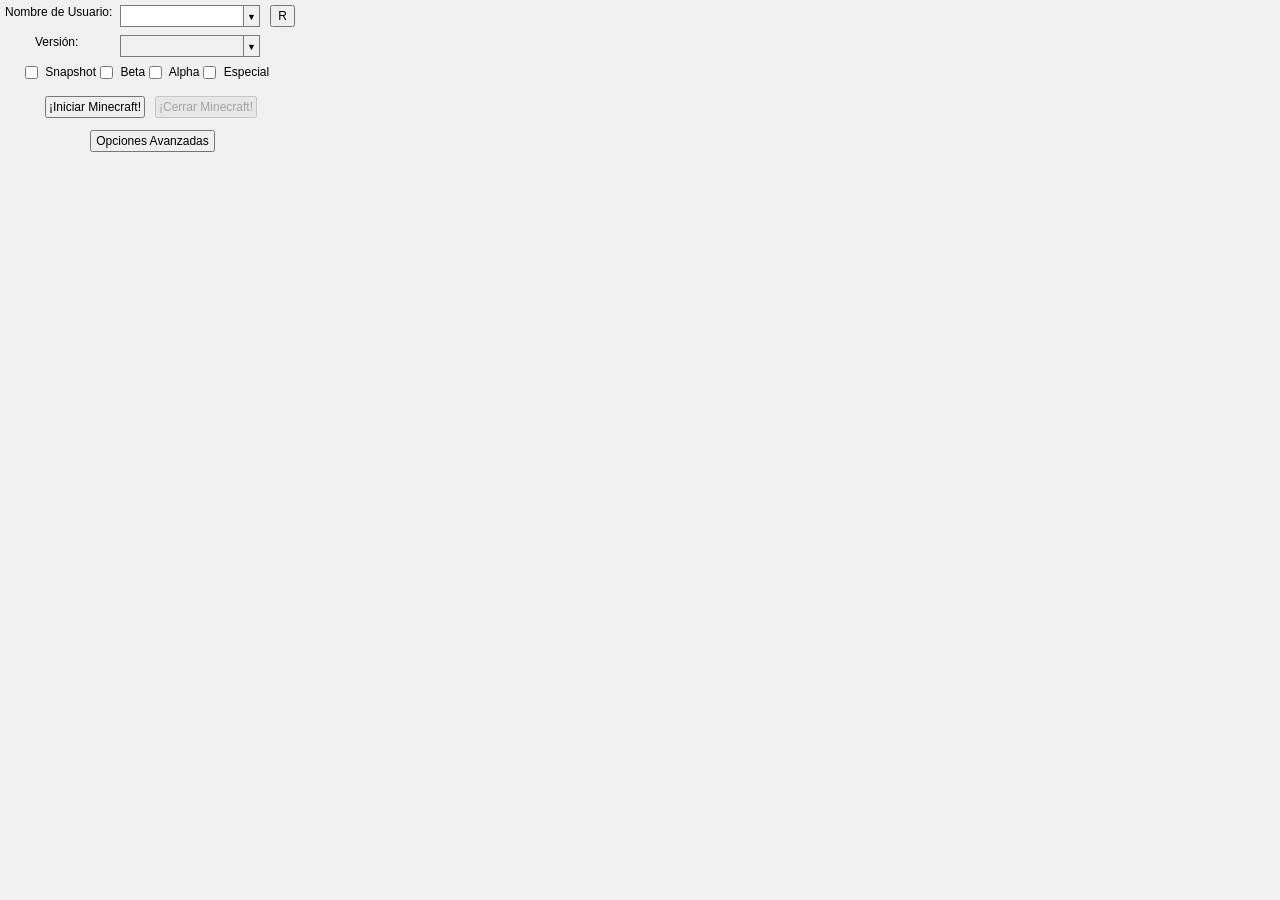
<file: minecito-tauri/src/index.html>
<!DOCTYPE html>
<html lang="es">
<head>
    <meta charset="UTF-8">
    <meta name="viewport" content="width=device-width, initial-scale=1.0">
    <title>Minecito v1.5.6</title>
    <link rel="stylesheet" href="styles.css">
</head>
<body style="background-color: #f0f0f0;">
    <div id="main-window">
        <label style="position: absolute; left: 5px; top: 5px;">Nombre de Usuario:</label>
        <div class="combobox" id="combobox-username" style="position: absolute; left: 120px; top: 5px; width: 140px;">
            <input type="text" id="username" autocomplete="off">
            <button type="button" id="combo-btn" aria-label="Desplegar lista">▼</button>
            <ul id="combo-dropdown"></ul>
        </div>
        <button id="btn-random" style="position: absolute; left: 270px; top: 5px; width: 25px; height: 22px; box-sizing: border-box;">R</button>

        <label style="position: absolute; left: 35px; top: 35px;">Versión:</label>
        <div class="combobox combobox-readonly" id="combobox-version" style="position: absolute; left: 120px; top: 35px; width: 140px;">
            <input type="text" id="version" readonly autocomplete="off">
            <button type="button" id="version-combo-btn" aria-label="Desplegar versiones">▼</button>
            <ul id="version-dropdown"></ul>
        </div>

        <div style="position: absolute; left: 25px; top: 65px; display: flex; gap: 4px;">
            <label><input type="checkbox" id="chk-snapshot"> Snapshot</label>
            <label><input type="checkbox" id="chk-beta"> Beta</label>
            <label><input type="checkbox" id="chk-alpha"> Alpha</label>
            <label><input type="checkbox" id="chk-especial"> Especial</label>
        </div>

        <label id="label-uuid" style="position: absolute; left: 40px; top: 95px; display: none;">UUID:</label>
        <input type="text" id="custom-uuid" style="position: absolute; left: 120px; top: 95px; width: 140px; display: none;">

        <button id="btn-launch" style="position: absolute; left: 45px; top: 96px;">¡Iniciar Minecraft!</button>
        <button id="btn-close-game" style="position: absolute; left: 155px; top: 96px;" disabled>¡Cerrar Minecraft!</button>
        <button id="btn-toggle-advanced" style="position: absolute; left: 90px; top: 130px; width: 125px;">Opciones Avanzadas</button>
        
        <!-- Log window -->
        <div id="log-frame" style="position: absolute; left: 305px; top: 5px; width: 520px; height: 150px; display: none;">
            <textarea id="log-text" readonly style="width: 100%; height: 100%; box-sizing: border-box; resize: none;"></textarea>
        </div>
    </div>

    <!-- Hidden progress for logic compatibility without breaking UI -->
    <div id="progress-container" style="display: none;">
        <span id="progress-status"></span>
        <span id="progress-percent"></span>
        <div id="progress-bar-fill"></div>
    </div>

    <script src="main.js"></script>
</body>
</html>
</file>
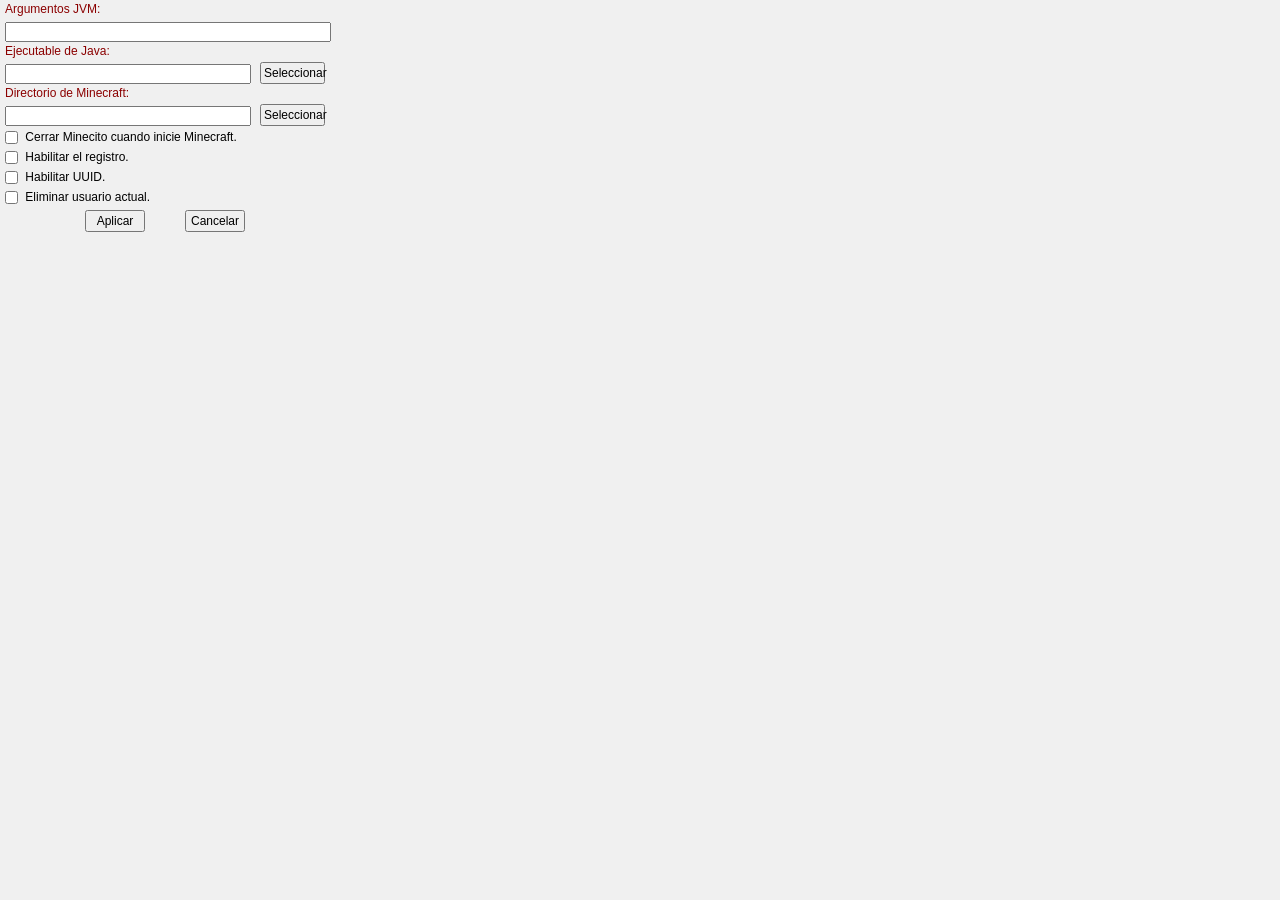
<file: minecito-tauri/src/advanced.html>
﻿<!DOCTYPE html>
<html lang="es">
<head>
    <meta charset="UTF-8">
    <meta name="viewport" content="width=device-width, initial-scale=1.0">
    <title>Opciones Avanzadas</title>
    <link rel="stylesheet" href="styles.css">
</head>
<body>
    <div id="settings-window">
        <label style="position: absolute; left: 5px; top: 2px; color: darkred;">Argumentos JVM:</label>
        <input type="text" id="jvm-args" style="position: absolute; left: 5px; top: 22px; width: 320px;">

        <label style="position: absolute; left: 5px; top: 44px; color: darkred;">Ejecutable de Java:</label>
        <input type="text" id="java-path" style="position: absolute; left: 5px; top: 64px; width: 240px;" readonly>
        <button id="btn-select-java" style="position: absolute; left: 260px; top: 62px; width: 65px;">Seleccionar</button>

        <label style="position: absolute; left: 5px; top: 86px; color: darkred;">Directorio de Minecraft:</label>
        <input type="text" id="game-dir" style="position: absolute; left: 5px; top: 106px; width: 240px;" readonly>
        <button id="btn-select-dir" style="position: absolute; left: 260px; top: 104px; width: 65px;">Seleccionar</button>

        <label style="position: absolute; left: 5px; top: 130px;"><input type="checkbox" id="chk-close-launcher"> Cerrar Minecito cuando inicie Minecraft.</label>
        <label style="position: absolute; left: 5px; top: 150px;"><input type="checkbox" id="chk-hide-log"> Habilitar el registro.</label>
        <label style="position: absolute; left: 5px; top: 170px;"><input type="checkbox" id="chk-enable-uuid"> Habilitar UUID.</label>
        <label style="position: absolute; left: 5px; top: 190px;"><input type="checkbox" id="chk-delete-user"> Eliminar usuario actual.</label>

        <button id="btn-save-settings" style="position: absolute; left: 85px; top: 210px; width: 60px;">Aplicar</button>
        <button id="btn-close-modal" style="position: absolute; left: 185px; top: 210px; width: 60px;">Cancelar</button>
    </div>

    <script src="advanced.js"></script>
</body>
</html>
</file>
<file: minecito-tauri/src/styles.css>
body {
    font-family: Tahoma, "Segoe UI", sans-serif;
    font-size: 12px;
    background-color: #f0f0f0;
    color: #000;
    margin: 0;
    padding: 0;
    overflow: hidden;
}

#main-window, .modal-content {
    position: relative;
    width: 100%;
    height: 100vh;
}

/* Any element with inline left/top styles should be absolute */
[style*="left"] {
    position: absolute;
}

label {
    display: inline-block;
}

button {
    font-family: Tahoma, "Segoe UI", sans-serif;
    font-size: 12px;
    padding: 2px;
    cursor: default;
}

input[type="text"], select {
    font-family: Tahoma, "Segoe UI", sans-serif;
    font-size: 12px;
    padding: 1px;
}

input[type="checkbox"] {
    margin: 0 4px 0 0;
    vertical-align: middle;
}

.hidden {
    display: none !important;
}

#settings-modal {
    position: fixed;
    top: 0;
    left: 0;
    width: 100%;
    height: 100%;
    background-color: #f0f0f0;
    z-index: 1000;
}

.window-title {
    display: none;
}


/* ── Custom Combobox (replica ttk.Combobox) ── */
.combobox {
    position: relative;
    display: inline-flex;
    height: 22px;
}

.combobox input[type="text"] {
    flex: 1;
    width: 0;
    height: 100%;
    box-sizing: border-box;
    border: 1px solid #7a7a7a;
    border-right: none;
    margin: 0;
    padding: 1px 2px;
    font-family: Tahoma, sans-serif;
    font-size: 12px;
    outline: none;
    background-color: white;
}

/* Readonly variant (version selector – like ttk.Combobox state="readonly") */
.combobox-readonly input[type="text"] {
    background-color: #f0f0f0;
    cursor: default;
}

.combobox button {
    width: 17px;
    height: 100%;
    box-sizing: border-box;
    border: 1px solid #7a7a7a;
    margin: 0;
    padding: 0;
    background-color: #f0f0f0;
    cursor: default;
    font-size: 9px;
    line-height: 22px;
    text-align: center;
    flex-shrink: 0;
}

.combobox button:active {
    background-color: #d0d0d0;
}

.combobox ul {
    display: none;
    position: absolute;
    left: 0;
    top: 100%;
    width: 100%;
    box-sizing: border-box;
    border: 1px solid #7a7a7a;
    background-color: white;
    margin: 0;
    padding: 0;
    list-style: none;
    z-index: 1000;
    max-height: 150px;
    overflow-y: auto;
    overflow-x: hidden;
}

.combobox ul li {
    padding: 2px 4px;
    font-family: Tahoma, sans-serif;
    font-size: 12px;
    cursor: default;
}

.combobox ul li:hover {
    background-color: #0078d7;
    color: white;
}
</file>
